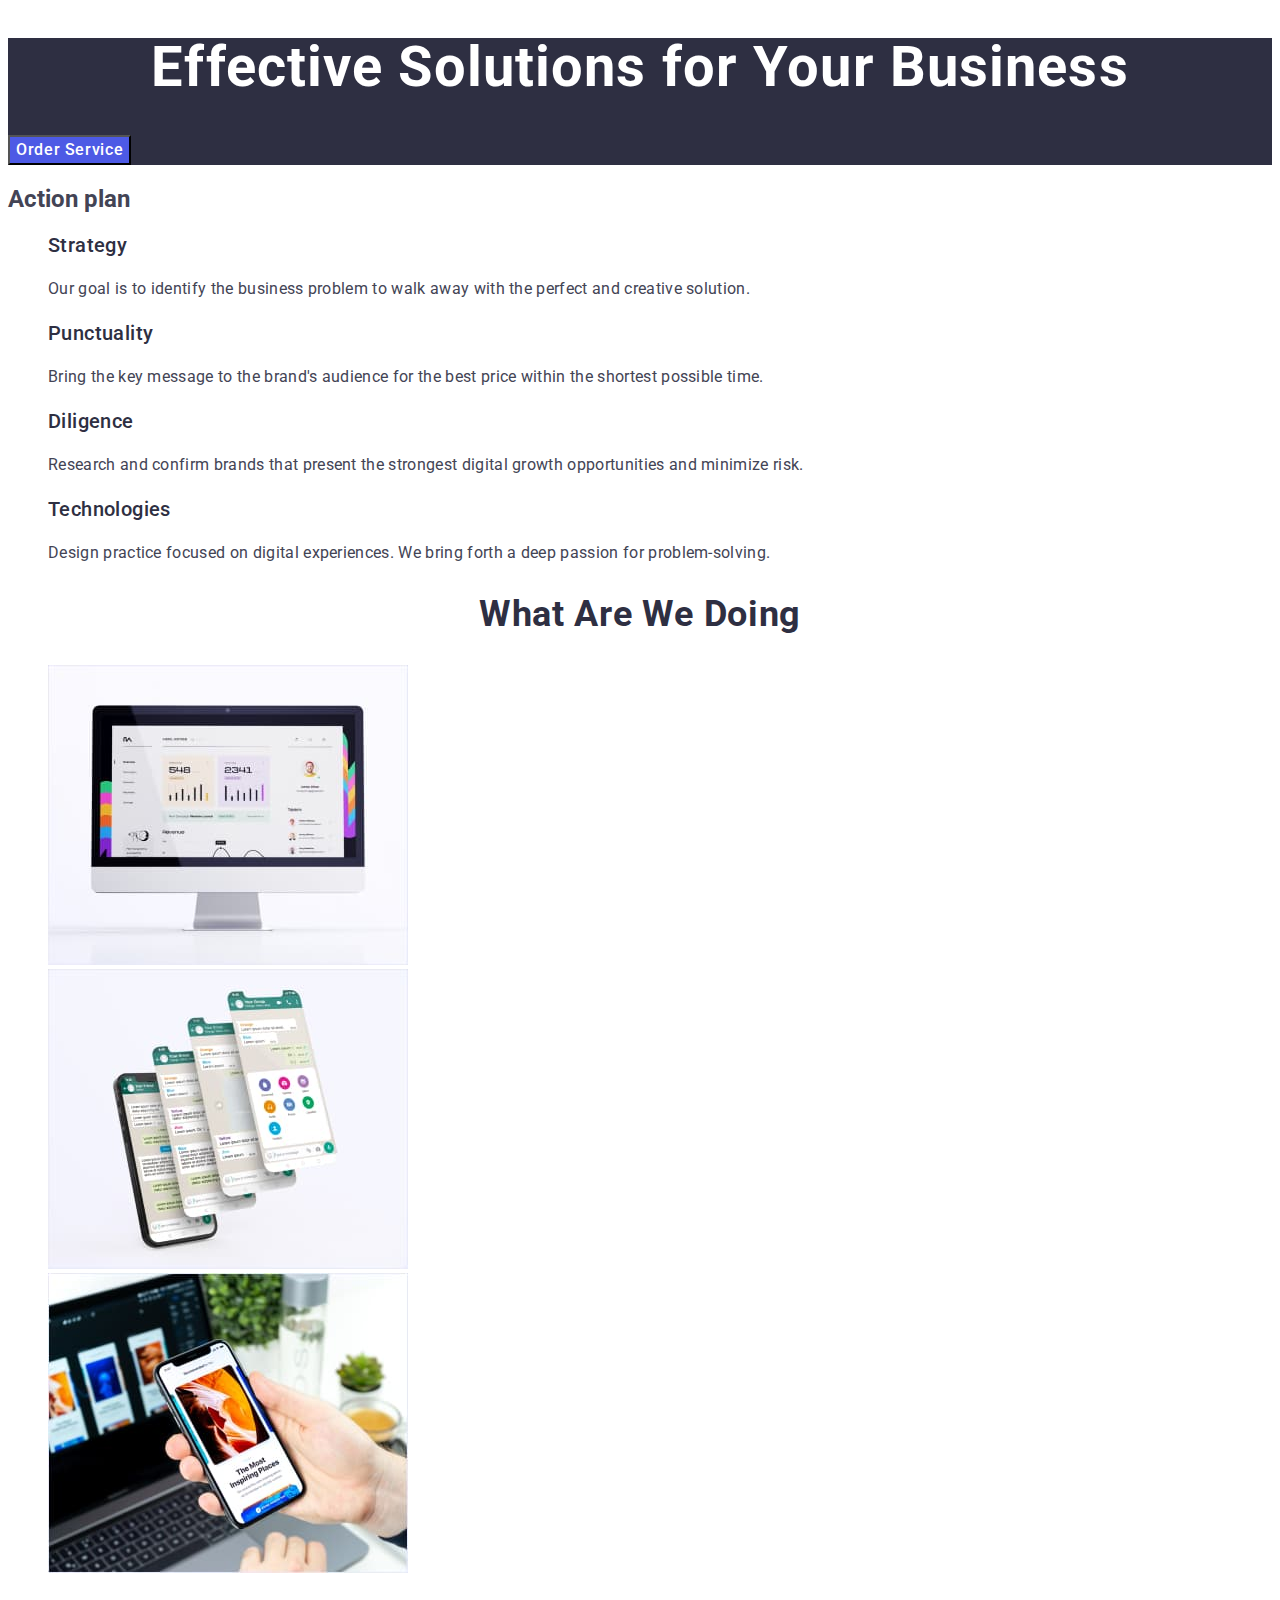
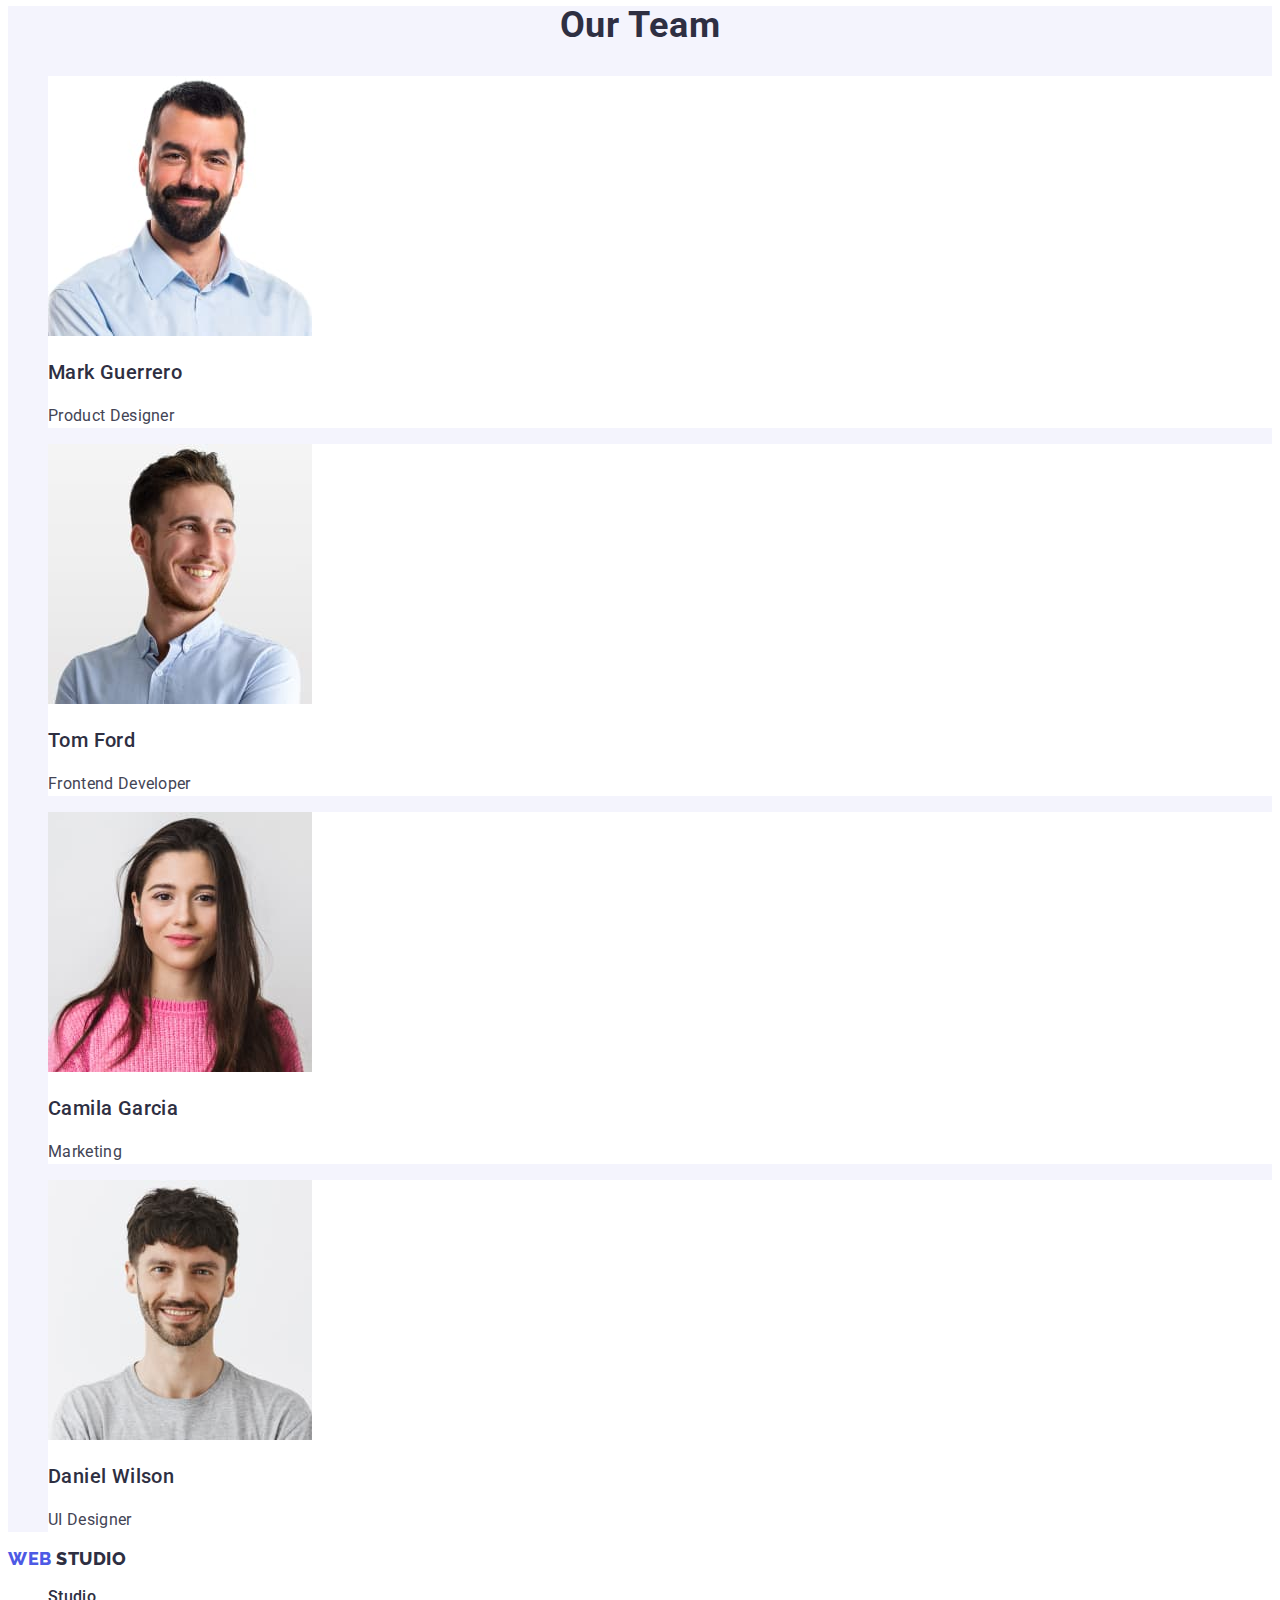
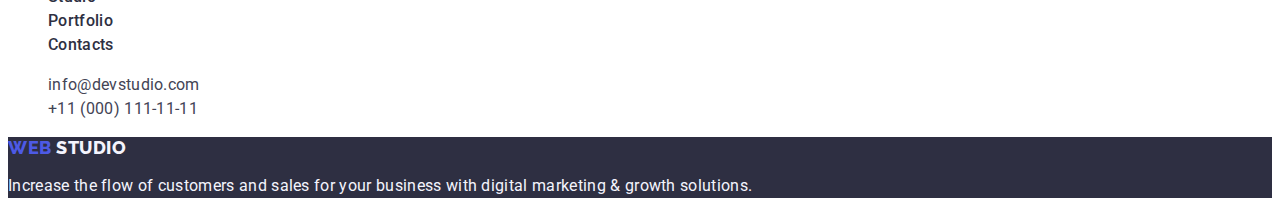
<file: index.html>
<!DOCTYPE html>
<html lang="en">

<head>
    <meta charset="UTF-8">
    <meta name="viewport" content="width=device-width, initial-scale=1.0">
    <link rel="stylesheet" href="./css/styles.css" type="text/css">
    <link rel="preconnect" href="https://fonts.googleapis.com">
    <link rel="preconnect" href="https://fonts.gstatic.com" crossorigin>
    <link
        href="https://fonts.googleapis.com/css2?family=Raleway:wght@800&family=Roboto:wght@400;500;700;900&display=swap"
        rel="stylesheet">
    <title>Homework1</title>
</head>

<body class="body">
    <main>
        <section class="sectionone">
            <h1 class=" titleone">Effective Solutions
                for Your Business</h1>
            <button class="button" type="submit"> Order Service</button>
        </section>
        <section>
            <h2> Action plan</h2>
            <ul class="list">
                <li>
                    <h3 class="titletwo">Strategy</h3>
                    <p class="listparagraph">Our goal is to identify the business
                        problem to walk away with the perfect and
                        creative solution. </p>
                </li>
                <li>
                    <h3 class="titletwo">Punctuality</h3>
                    <p class="listparagraph">Bring the key message to the brand's audience for the
                        best price within the shortest possible time.</p>
                </li>
                <li>
                    <h3 class="titletwo">Diligence</h3>
                    <p class="listparagraph">Research and confirm brands that present
                        the strongest digital growth opportunities
                        and minimize risk.</p>
                </li>
                <li>
                    <h3 class="titletwo">Technologies</h3>
                    <p class="listparagraph">Design practice focused on digital experiences.
                        We bring forth a deep passion for problem-solving.</p>
                </li>
            </ul>



        </section>
        <section>
            <h2 class="sectionthree">What are we doing</h2>
            <ul class="list">
                <li><img src="./images/img1.jpg" alt="A description of what we do" width="360" height="300"></li>
                <li><img src="./images/img2.jpg" alt="A description of what we do" width="360" height="300"></li>
                <li><img src="./images/img3.jpg" alt="A description of what we do" width="360" height="300"></li>
            </ul>
        </section>
        <section class="sectionfour">
            <h2 class="sectionthree">Our Team</h2>
            <ul class="list">
                <li class="listitemtwo">
                    <img src="./images/MarkGuerrero.jpg" alt="Product Designer" width="264">
                    <h3 class="titlethree">Mark Guerrero</h3>
                    <p class="listparagraph">Product Designer</p>
                </li>
                <li class="listitemtwo">
                    <img src="./images/TomFord.jpg" alt="Frontend Developer" width="264">
                    <h3 class="titlethree">Tom Ford</h3>
                    <p class="listparagraph"> Frontend Developer</p>
                </li>
                <li class="listitemtwo">
                    <img src="./images/CamilaGarcia.jpg" alt="Marketing" width="264">
                    <h3 class="titlethree">Camila Garcia</h3>
                    <p class="listparagraph">Marketing</p>
                </li>
                <li class="listitemtwo">
                    <img src="./images/DanielWilson.jpg" alt="UI Designer" width="264">
                    <h3 class="titlethree">Daniel Wilson</h3>
                    <p class="listparagraph">UI Designer</p>
                </li>
            </ul>


        </section>
    </main>
    <header>
        <nav>
            <a class="logotype link" href="./index.html">Web <span class="spantwo">Studio</span>
            </a>
            <ul class="list">
                <li><a class="headerlink link" href="./index.html">Studio</a></li>
                <li><a class="headerlink link" href="./portfolio.html">Portfolio</a></li>
                <li><a class="headerlink link" href="">Contacts</a></li>
            </ul>
        </nav>
        <address class="address">
            <ul class="list">
                <li><a class="mail link" href="mailto:info@devstudio.com">info@devstudio.com</a></li>
                <li><a class="mail link" href="tel:+110001111111">+11 (000) 111-11-11</a></li>
            </ul>

        </address>
    </header>
    <footer class="foterstyle">
        <a class="logotype link" href="./index.html">Web <span class="span">Studio</span></a>
        <p class="paragraph"> Increase the flow of customers and sales for your business with digital marketing & growth
            solutions.</p>

    </footer>
</body>

</html>
</file>
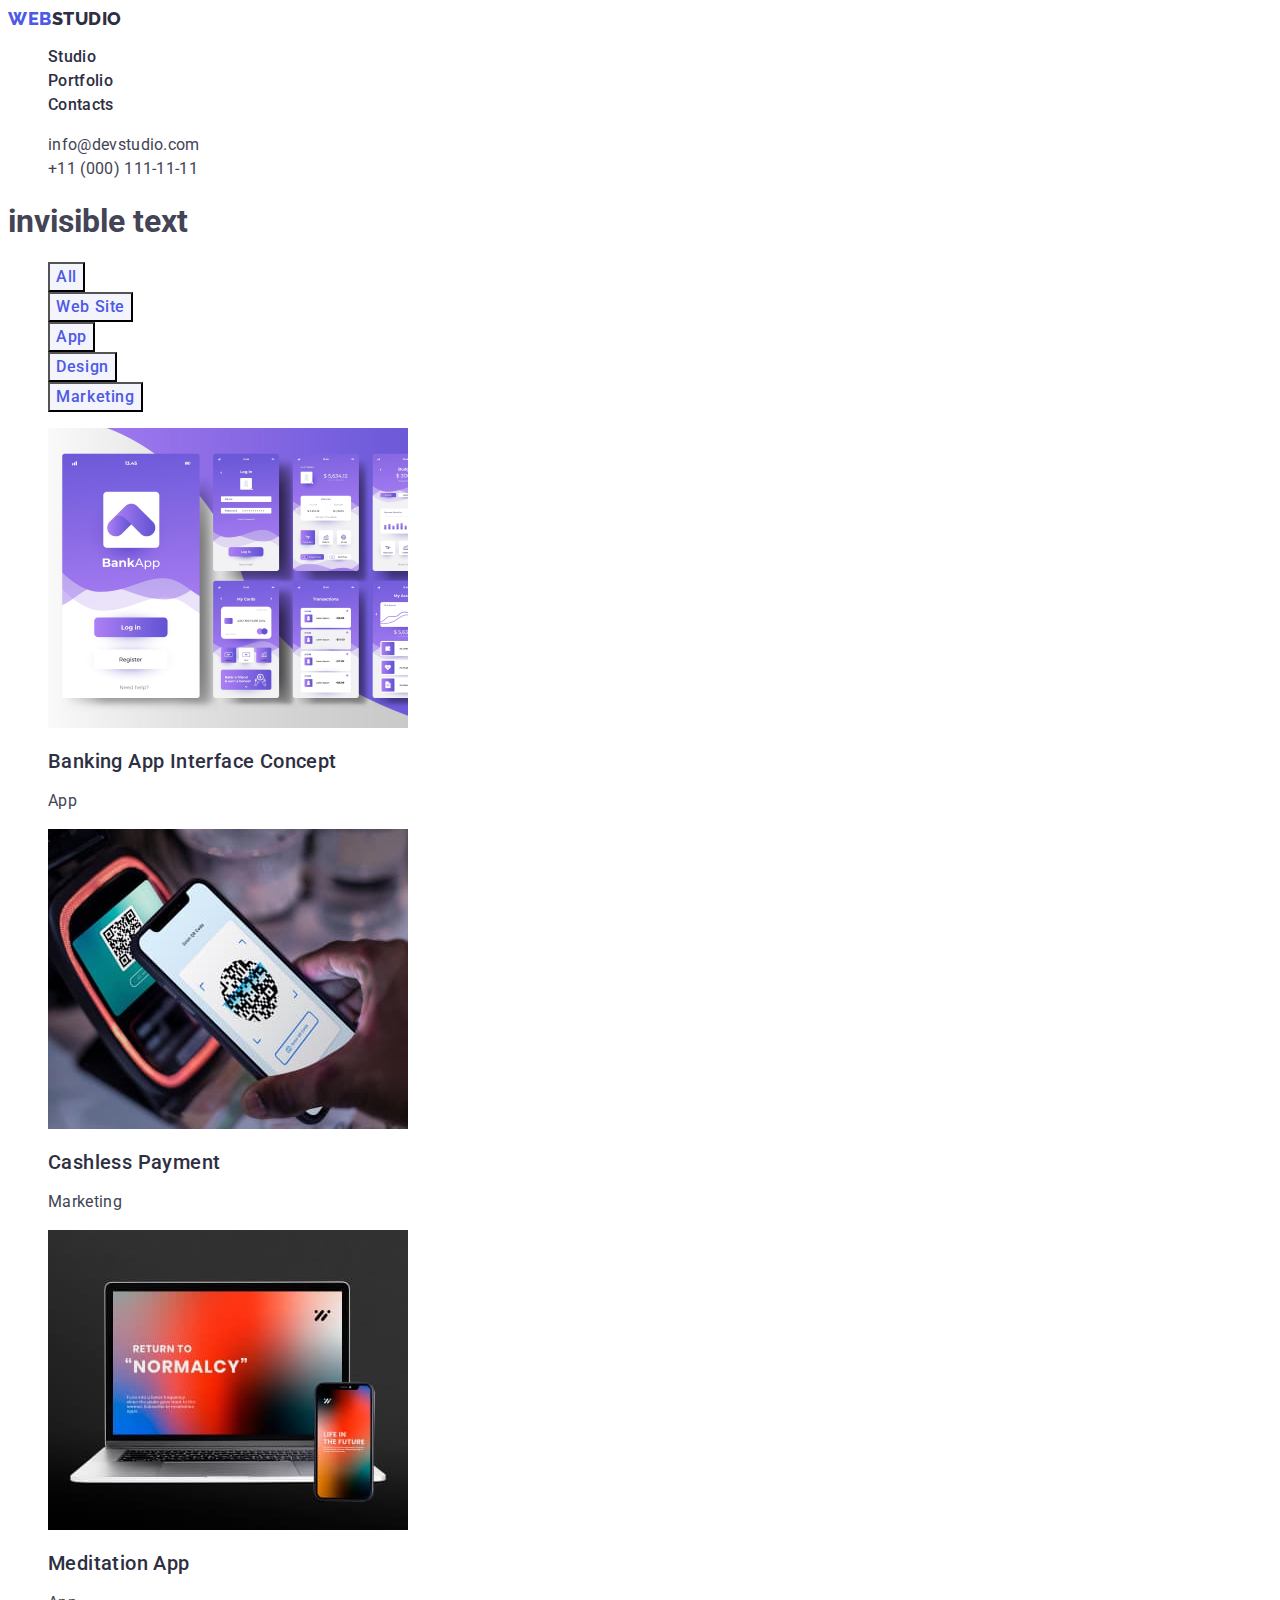
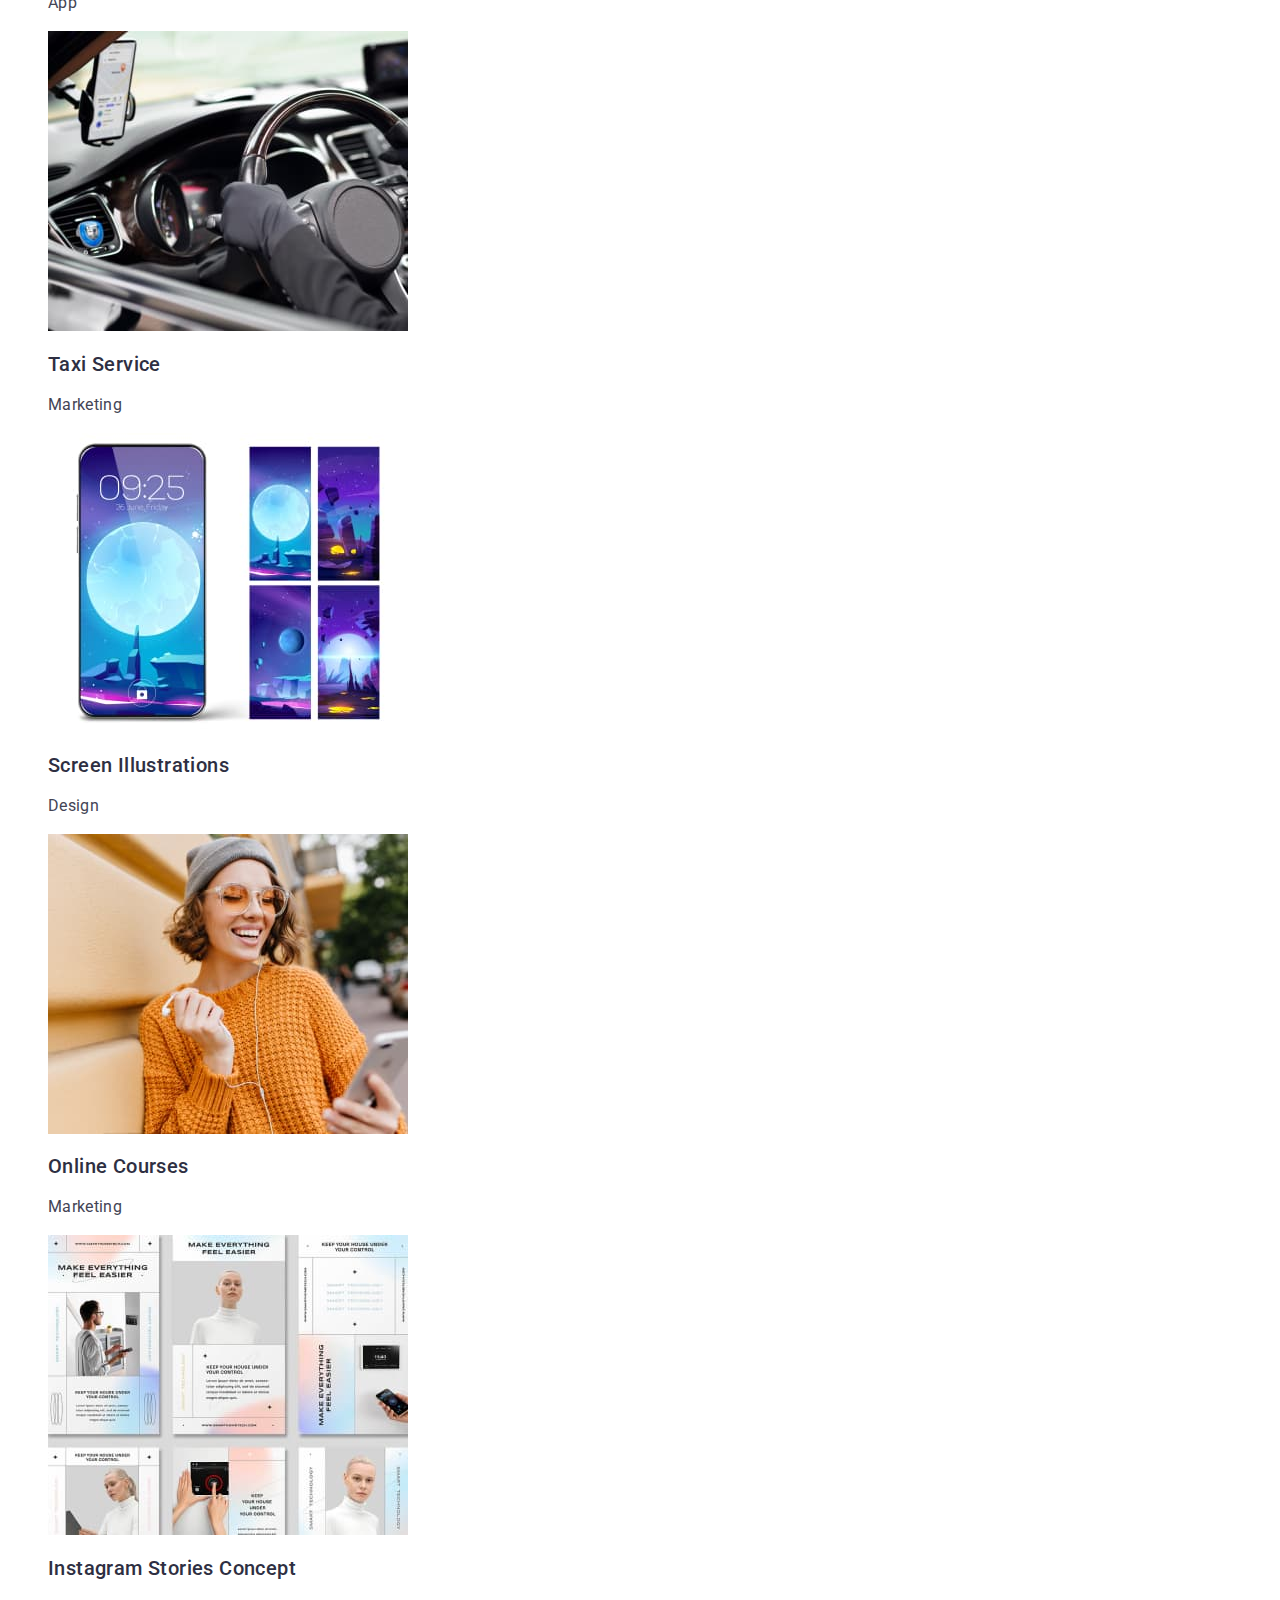
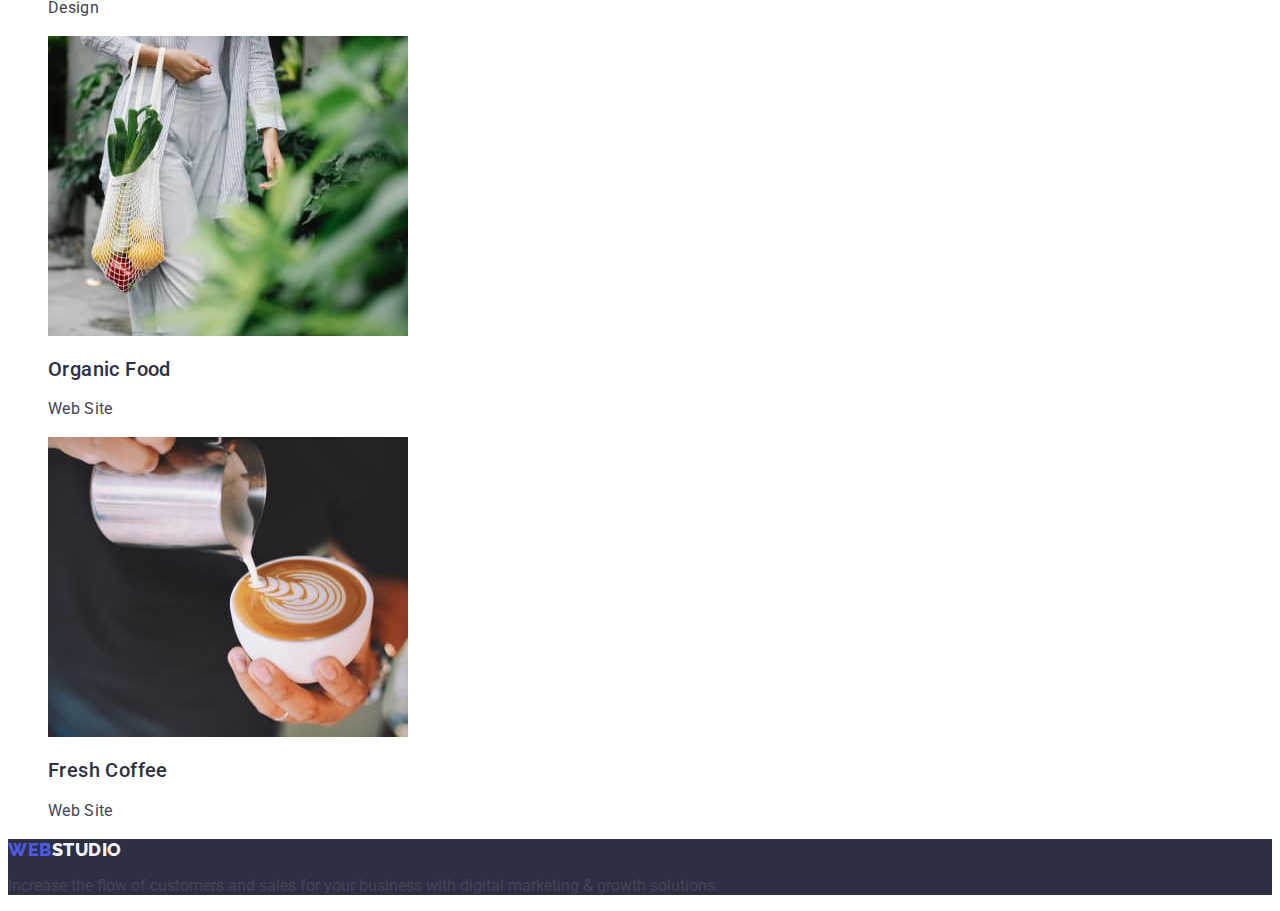
<file: portfolio.html>
<!DOCTYPE html>
<html lang="en">

<head>
    <meta charset="UTF-8">
    <meta name="viewport" content="width=device-width, initial-scale=1.0">
    <link rel="stylesheet" href="./css/styles.css">
    <link rel="preconnect" href="https://fonts.googleapis.com">
    <link rel="preconnect" href="https://fonts.gstatic.com" crossorigin>
    <link
        href="https://fonts.googleapis.com/css2?family=Raleway:wght@800&family=Roboto:wght@400;500;700;900&display=swap"
        rel="stylesheet">
    <title>Homework2</title>
</head>

<body class="body">
    <header>
        <nav>
            <a class="logotype link" href="./index.html">Web<span class="spantwo">Studio</span></a>
            <ul class="list">
                <li><a class="headerlink link" href="./index.html">Studio</a></li>
                <li><a class="headerlink link" href="./portfolio.html">Portfolio</a></li>
                <li><a class="headerlink link" href="">Contacts</a></li>
            </ul>
        </nav>
        <address class="address">
            <ul class="list">
                <li><a class="mail link" href="mailto:info@devstudio.com">info@devstudio.com</a></li>
                <li><a class="mail link" href="tel:+110001111111">+11 (000) 111-11-11</a></li>
            </ul>

        </address>
    </header>
    <main>
        <section>
            <h1>invisible text</h1>
            <ul class="list">
                <li><button class="buttontwo" type="button"> All</button></li>
                <li><button class="buttontwo" type="button"> Web Site</button></li>
                <li><button class="buttontwo" type="button"> App</button></li>
                <li><button class="buttontwo" type="button"> Design</button></li>
                <li><button class="buttontwo" type="button"> Marketing</button></li>
            </ul>
            <ul class="list">
                <li> <a class="link" href=""> <img src="./images/img4.jpg" alt="Banking App Interface Concept"
                            width="360">
                        <h2 class="sectionfive">Banking App Interface Concept</h2>
                        <p class="listparagraph"> App</p>
                    </a></li>
                <li> <a class="link" href=""> <img src="./images/img5.jpg" alt="Cashless Payment" width="360">
                        <h2 class="sectionfive">Cashless Payment</h2>
                        <p class="listparagraph"> Marketing</p>
                    </a></li>
                <li> <a class="link" href=""> <img src="./images/img6.jpg" alt="Meditation App" width="360">
                        <h2 class="sectionfive">Meditation App</h2>
                        <p class="listparagraph"> App</p>
                    </a></li>
                <li> <a class="link" href=""> <img src="./images/img7.jpg" alt="Taxi Service" width="360">
                        <h2 class="sectionfive">Taxi Service</h2>
                        <p class="listparagraph"> Marketing</p>
                    </a></li>
                <li> <a class="link" href=""> <img src="./images/img8.jpg" alt="Screen Illustrations" width="360">
                        <h2 class="sectionfive">Screen Illustrations</h2>
                        <p class="listparagraph"> Design</p>
                    </a></li>
                <li> <a class="link" href=""> <img src="./images/img9.jpg" alt="Online Courses" width="360">
                        <h2 class="sectionfive">Online Courses</h2>
                        <p class="listparagraph"> Marketing</p>
                    </a></li>
                <li> <a class="link" href=""> <img src="./images/img10.jpg" alt="Instagram Stories Concept" width="360">
                        <h2 class="sectionfive">Instagram Stories Concept</h2>
                        <p class="listparagraph"> Design</p>
                    </a></li>
                <li> <a class="link" href=""> <img src="./images/img11.jpg" alt=" Organic Food" width="360">
                        <h2 class="sectionfive"> Organic Food</h2>
                        <p class="listparagraph">Web Site</p>
                    </a></li>
                <li> <a class="link" href=""> <img src="./images/img12.jpg" alt=" Fresh Coffee" width="360">
                        <h2 class="sectionfive"> Fresh Coffee</h2>
                        <p class="listparagraph">Web Site</p>
                    </a></li>

            </ul>
        </section>




    </main>
    <footer class="foterstyle">
        <a class="logotype link" href="./index.html">Web<span class="span">Studio</span></a>
        <p> Increase the flow of customers and sales for your business with digital marketing & growth solutions.</p>



    </footer>
</body>
</file>
<file: css/styles.css>
:root{--background-color: #FFFFFF;}
.body {
    background-color: #FFFFFF;
    color: #434455;
    font-family: "Roboto",sans-serif;
}

.foterstyle {
    background-color: #2e2f42;
}

.logotype {
    font-size: 18px;
    font-style: normal;
    font-weight: 800;
    line-height: 1.17;
    letter-spacing: 0.03em;
    text-transform: uppercase;
    color: #4d5ae5;
    font-family: "Raleway", sans-serif;
}

.sectionone {
    background-color: #2e2f42;
}

.titleone {
    font-size: 56px;
    font-style: normal;
    line-height: 1.07;
    letter-spacing: 0.02em;
    text-align: center;
    color: #ffffff;
}

.button {
    background-color: #4D5AE5;
    font-weight: 500;
    font-size: 16px;
    line-height: 1.5;
    letter-spacing: 0.04em;
    color: #ffffff;
    cursor: pointer;
    font-family: "Roboto", sans-serif;
}

.button:hover {
    background-color: #404BBF
}

.button:focus {
    background-color: #404BBF
}

.titletwo {

    font-weight: 500;
    font-size: 20px;
    line-height: 1.2;
    letter-spacing: 0.02em;
    color: #2e2f42;
}

.titlethree {
    font-weight: 500;
    font-size: 20px;
    line-height: 1.2;
    letter-spacing: 0.02em;
    color: #2e2f42;
    text-transform: capitalize;
}




.listparagraph {
    line-height: 1.5;
    letter-spacing: 0.02em;
    color: #434455;
}

.sectionthree {

    font-size: 36px;
    line-height: 1.11;
    text-align: center;
    letter-spacing: 0.02em;
    color: #2e2f42;
    text-transform: capitalize;
}

.sectionfour {
    background-color: #F4F4FD
}

.listitemtwo {
    background-color: #ffffff;
}

.linktwo {
    font-weight: 500;
    line-height: 1.5;
    letter-spacing: 0.02em;
    color: #2e2f42;
}

.paragraph {
    line-height: 1.5;
    letter-spacing: 0.02em;
    color: #F4F4FD;
    ;
}

.span {
    color: #f4f4fd;
}

.list {
    list-style: none;
}

.spantwo {
    color: #2e2f42;
}

.headerlink {
    font-weight: 500;
    font-size: 16px;
    line-height: 1.5;
    letter-spacing: 0.02em;
    color: #2e2f42;
}

.headerlink:hover {
    color: #404bbf;
}

.headerlink:focus {
    color: #404bbf;
}

.address {
    font-style: normal;
}


.link {
    text-decoration: none;
}

.mail {
    font-size: 16px;
    line-height: 1.5;
    letter-spacing: 0.02em;
    color: #434455;
}

.mail:hover {
    color: #404bbf;
}

.mail:focus {
    color: #404bbf
}

.buttontwo {
    font-weight: 500;
    font-size: 16px;
    line-height: 1.5;
    letter-spacing: 0.04em;
    color: #4d5ae5;
    background-color: #F4F4FD;
    cursor: pointer;
    font-family: "Roboto",sans-serif;
}

.buttontwo:hover {
    color: #FFFFFF;
    background-color: #404BBF;
}

.buttontwo:focus {
    color: #FFFFFF;
    background-color: #404BBF;
}
.sectionfive{ font-weight: 500;
    font-size: 20px;
    line-height: 1.2;
    letter-spacing: 0.02em;
color:  #2e2f42;}
</file>
